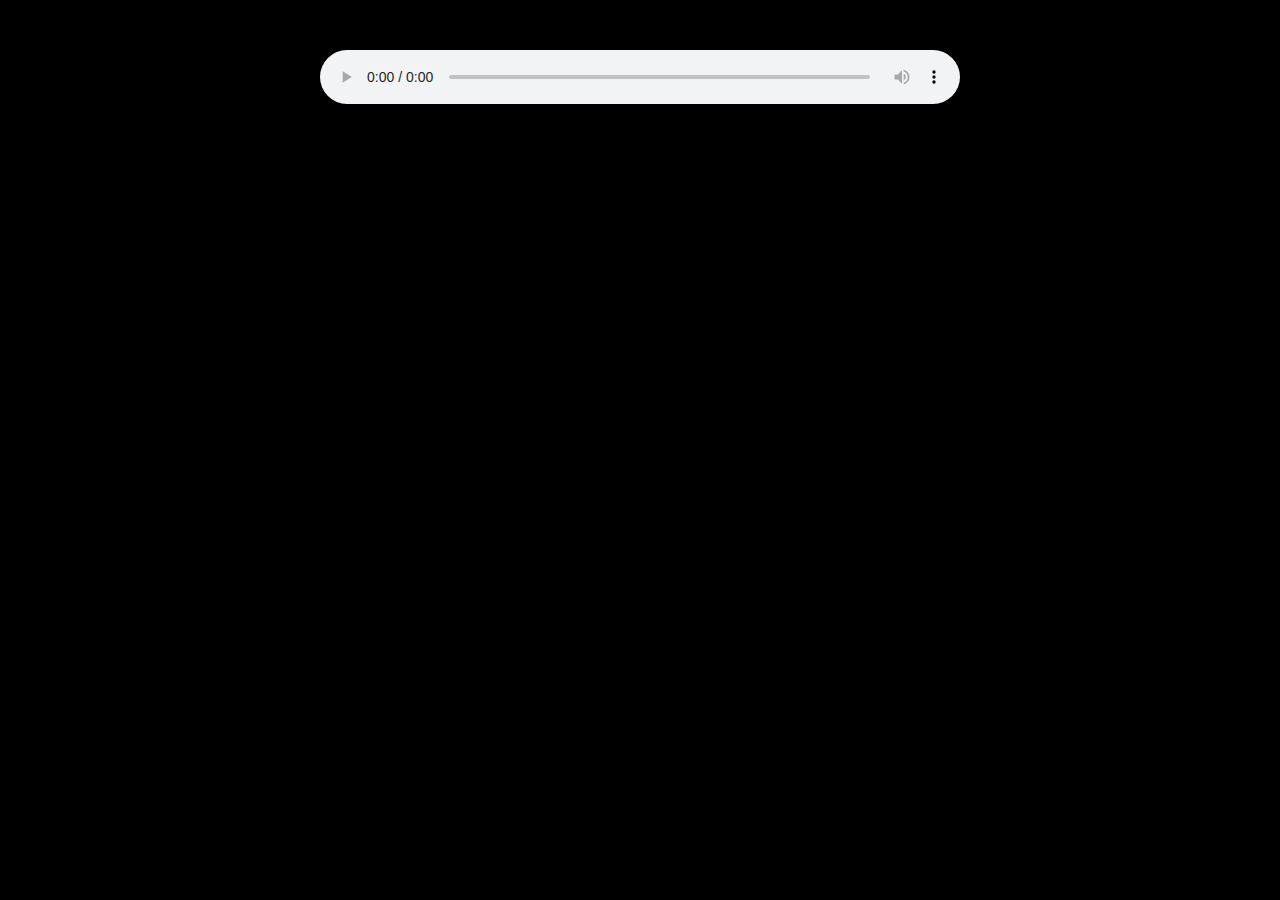
<file: chapter2/index.html>
<!DOCTYPE html>
<html lang="en">
  <head>
    <meta charset="UTF-8" />
    <meta http-equiv="X-UA-Compatible" content="IE=edge" />
    <meta name="viewport" content="width=device-width, initial-scale=1.0" />
    <link rel="stylesheet" href="style.css" />
    <title>JavaScript Sounds</title>
  </head>
  <body>
   
    <div id="container">
      <canvas id="canvas1"></canvas>
      <audio id="audio1" controls></audio>
    </div>

    <script src="script.js"></script>
  </body>
</html>
</file>
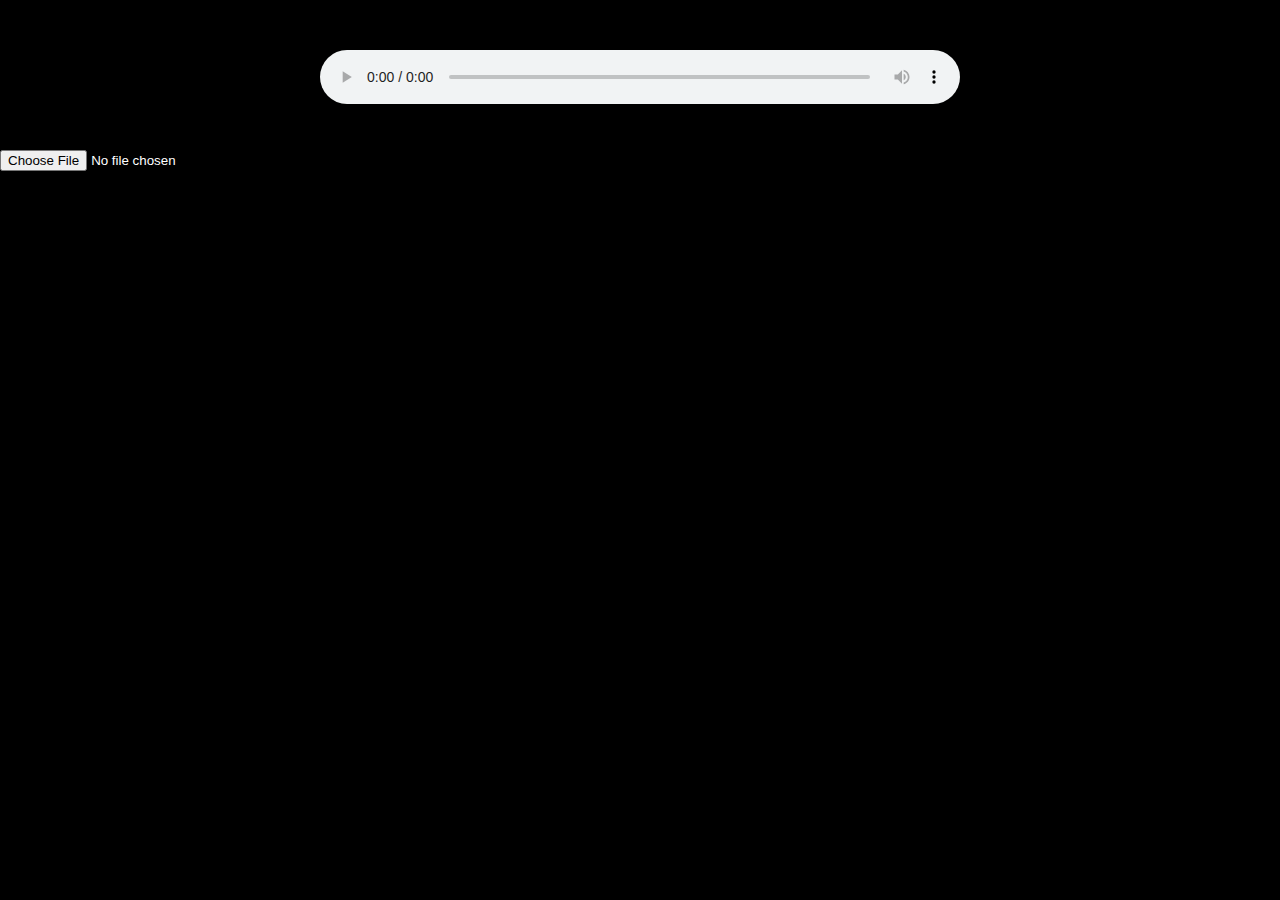
<file: chapter3/index.html>
<!DOCTYPE html>
<html lang="en">
  <head>
    <meta charset="UTF-8" />
    <meta http-equiv="X-UA-Compatible" content="IE=edge" />
    <meta name="viewport" content="width=device-width, initial-scale=1.0" />
    <link rel="stylesheet" href="style.css" />
    <title>JavaScript Sounds</title>
  </head>
  <body>
    <div id="container">
      <canvas id="canvas1"></canvas>
      <audio id="audio1" controls></audio>
      <input type="file" id="fileupload" accept="audio/*" />
    </div>

    <script src="script.js"></script>
  </body>
</html>
</file>
<file: chapter2/style.css>
* {
  margin: 0;
  padding: 0;
  box-sizing: border-box;
}

#container {
  position: absolute;
  top: 0;
  left: 0;
  background: black;
  width: 100%;
  height: 100%;
}

#canvas1 {
  position: absolute;
  top: 0;
  left: 0;
  width: 100%;
}

#audio1 {
  width: 50%;
  margin: 50px auto;
  display: block;
}
</file>
<file: chapter3/style.css>
* {
  margin: 0;
  padding: 0;
  box-sizing: border-box;
}

#container {
  position: absolute;
  top: 0;
  left: 0;
  background: black;
  width: 100%;
  height: 100%;
}

#canvas1 {
  position: absolute;
  top: 0;
  left: 0;
  width: 100%;
}

#audio1 {
  width: 50%;
  margin: 50px auto;
  display: block;
}

#fileupload {
  position: absolute;
  top: 150px;
  color: white;
  z-index: 100;
}
</file>
